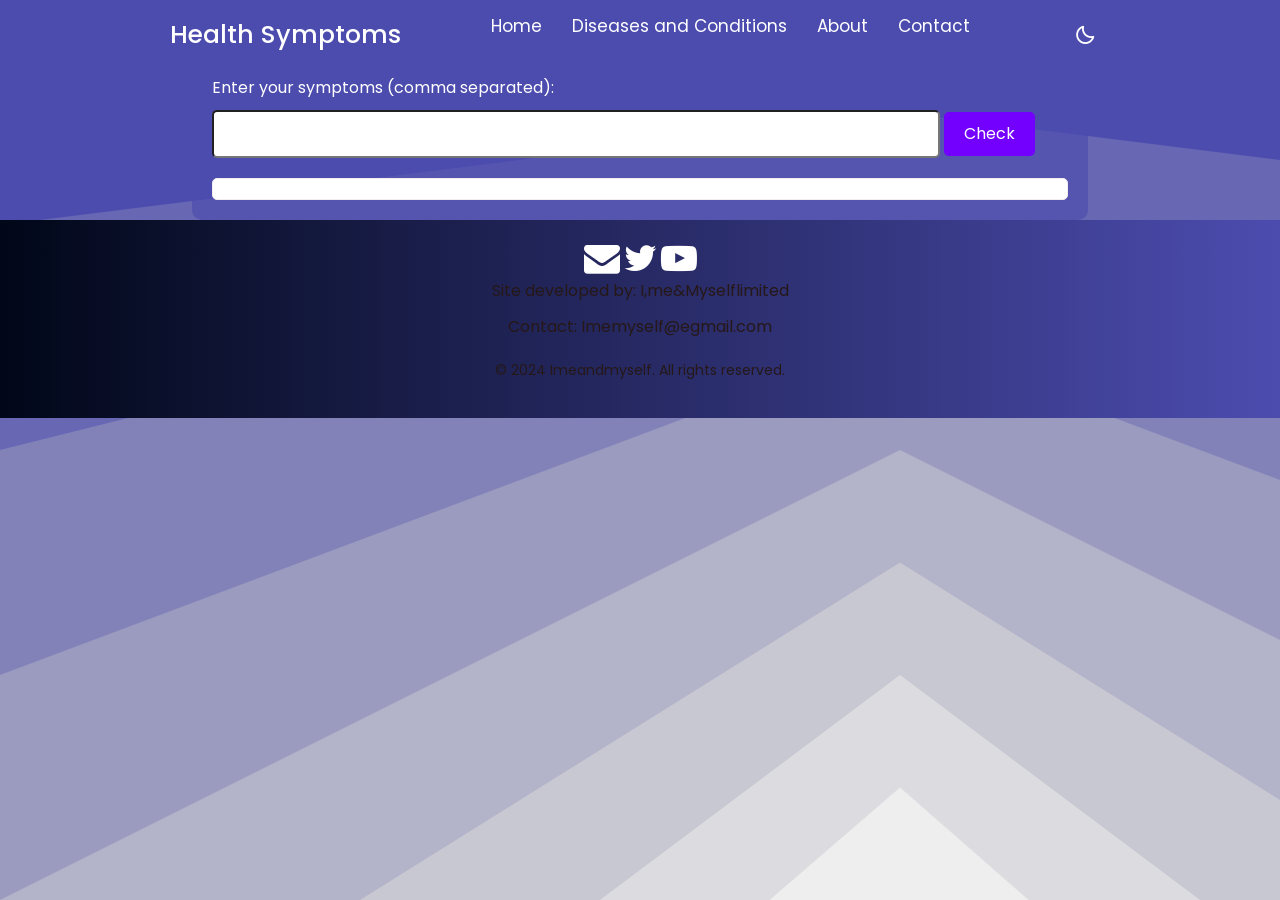
<file: Symptomschecker.html>
<!DOCTYPE html>
<html lang="en">
<head>
  <meta charset="UTF-8">
  <meta name="viewport" content="width=device-width, initial-scale=1.0">
  <title>Symptom Checker</title>
  <link rel="stylesheet" href="https://stackpath.bootstrapcdn.com/bootstrap/4.5.2/css/bootstrap.min.css">
  <link rel="stylesheet" href="design.css">
  <link rel="stylesheet" href="home.css">
  <link rel="stylesheet" href="https://cdnjs.cloudflare.com/ajax/libs/font-awesome/4.7.0/css/font-awesome.min.css">
  <link href='https://unpkg.com/boxicons@2.1.1/css/boxicons.min.css' rel='stylesheet'>

  <style>
    
    body {
    background-color: #4C4CAF;
background-image: url("data:image/svg+xml,%3Csvg xmlns='http://www.w3.org/2000/svg' width='100%25' height='100%25' viewBox='0 0 1600 800'%3E%3Cg %3E%3Cpolygon fill='%236767b4' points='800 100 0 200 0 800 1600 800 1600 200'/%3E%3Cpolygon fill='%238282b9' points='800 200 0 400 0 800 1600 800 1600 400'/%3E%3Cpolygon fill='%239b9bc0' points='800 300 0 600 0 800 1600 800 1600 600'/%3E%3Cpolygon fill='%23b3b3c9' points='1600 800 800 400 0 800'/%3E%3Cpolygon fill='%23c8c8d3' points='1280 800 800 500 320 800'/%3E%3Cpolygon fill='%23dcdce0' points='533.3 800 1066.7 800 800 600'/%3E%3Cpolygon fill='%23EEE' points='684.1 800 914.3 800 800 700'/%3E%3C/g%3E%3C/svg%3E");
background-attachment: fixed;
background-size: cover;
    }
  

    
        :root {
    --primary-color: #007bff; /* Default blue color */
    --secondary-color: #261818; /* Default dark gray color */
    --background-light: #6c6cf498; /* Default light blue background */
    --box-shadow-color: rgba(39, 42, 192, 0.942); /* Default box shadow color */
  }

  body.dark {
    background-color: #000000;
background-image: url("data:image/svg+xml,%3Csvg xmlns='http://www.w3.org/2000/svg' width='100%25' height='100%25' viewBox='0 0 1600 800'%3E%3Cg %3E%3Cpolygon fill='%23222222' points='800 100 0 200 0 800 1600 800 1600 200'/%3E%3Cpolygon fill='%23444444' points='800 200 0 400 0 800 1600 800 1600 400'/%3E%3Cpolygon fill='%23666666' points='800 300 0 600 0 800 1600 800 1600 600'/%3E%3Cpolygon fill='%23888888' points='1600 800 800 400 0 800'/%3E%3Cpolygon fill='%23aaaaaa' points='1280 800 800 500 320 800'/%3E%3Cpolygon fill='%23cccccc' points='533.3 800 1066.7 800 800 600'/%3E%3Cpolygon fill='%23EEE' points='684.1 800 914.3 800 800 700'/%3E%3C/g%3E%3C/svg%3E");
background-attachment: fixed;
background-size: cover;
    --primary-color: #BB86FC; /* Adjust primary color for dark mode */
    --secondary-color: #998c8c; /* Adjust secondary color for dark mode */
    --background-light: #2c272e; /* Adjust background color for dark mode */
    --box-shadow-color: rgba(215, 207, 226, 0.971); /* Adjust box shadow color for dark mode */
   
  }

    .container-fluid {
      background-color: #4c4cafa9; /* Semi-transparent background color */
      padding: 20px;
      max-width: 70%;
      border-radius: 10px; /* Rounded corners */
    }

    h1 {
      text-align: center;
      color: #fff; /* White text color */
    }

    form {
      margin-bottom: 20px;
    }

    label {
      display: block;
      margin-bottom: 10px;
      color: #fff; /* White text color */
    }

    input[type="text"] {
      border-radius: 5px;
      width: 85%;
      padding: 10px;
      font-size: 16px;
      transition: all 0.3s ease-in-out;
    }

    input[type="text"]:focus {
      border-color: #7300ff;
      box-shadow: 0 0 10px rgba(115, 0, 255, 0.5);
    }

    button {
      padding: 10px 20px;
      font-size: 16px;
      background-color: #7300ff;
      color: #fff;
      border: none;
      border-radius: 5px;
      cursor: pointer;
      transition: background-color 0.3s ease-in-out, transform 0.3s ease-in-out;
    }

    button:hover {
      background-color: #0056b3;
      transform: scale(1.05);
    }

    #result {
      margin-top: 20px;
      padding: 10px;
      border: 1px solid #f4eded;
      border-radius: 5px;
      animation: fadeIn 0.5s ease-in-out;
      background-color: #ffffff; /* White background color for results */
    }

    th, td {
      border: 1px solid #ccc;
      padding: 8px;
      transition: background-color 0.3s ease-in-out;
    }

    th {
      background-color: #f2f2f2;
    }

    td a {
      color: #007bff;
      text-decoration: none;
      transition: color 0.3s ease-in-out;
    }

    td a:hover {
      color: #0056b3;
    }

    table {
      width: 100%;
      border-collapse: collapse;
      animation: fadeIn 1s ease-in-out;
    }

    @keyframes fadeIn {
      from {
        opacity: 0;
      }
      to {
        opacity: 1;
      }
    }
  </style>
</head>
<body>
    <script src="home.js" defer></script>
    <nav>
        <div class="nav-bar">
            <i class='bx bx-menu sidebarOpen'></i>
            <span class="logo navLogo"><a href="#">Health Symptoms</a></span>

            <div class="menu">
                <div class="logo-toggle">
                    <span class="logo"><a href="#">Health Symptoms</a></span>
                    <i class='bx bx-x sidebarClose'></i>
                </div>

                <ul class="nav-links">
                    <li><a href="home.html">Home</a></li>
                    <li><a href="Diseases and Conditions.html">Diseases and Conditions</a></li>
                    <li><a href="about.html">About</a></li>
                    <li><a href="contact.html">Contact</a></li>
                </ul>

            </div>

            <div class="darkLight-searchBox">
                <div class="dark-light">
                    <i class='bx bx-moon moon'></i>
                    <i class='bx bx-sun sun'></i>
                </div>
            </div>
        </div>

    </nav>
    <div class="container-fluid">
        <h1>Symptom Checker</h1>
        <form id="symptomForm">
          <label for="symptom">Enter your symptoms (comma separated):</label>
          <input type="text" id="symptom" required>
          <button type="submit">Check</button>
        </form>
        <div id="result"></div>
      </div>
    

  <script >

    document.getElementById('symptomForm').addEventListener('submit', function(event) {
        event.preventDefault();
        
        fetch('data.json')
            .then(response => response.json())
            .then(data => {
                const diseases = data.diseases;
                const enteredSymptoms = document.getElementById('symptom').value.toLowerCase().split(',');
                const resultDiv = document.getElementById('result');
                resultDiv.innerHTML = ''; // Clear previous results

                const matchingDiseases = diseases.filter(disease => {
                    return enteredSymptoms.every(enteredSymptom => {
                        return disease.symptoms.some(symptom => symptom.toLowerCase().includes(enteredSymptom.trim()));
                    });
                });

                if (matchingDiseases.length > 0) {
                    const table = document.createElement('table');
                    table.style.width = '100%';
                    table.style.borderCollapse = 'collapse';

                    const headerRow = document.createElement('tr');
                    headerRow.innerHTML = `
                        <th style="border: 1px solid #ccc; padding: 8px;">Sr No.</th>
                        <th style="border: 1px solid #ccc; padding: 8px;">Disease</th>
                        <th style="border: 1px solid #ccc; padding: 8px;">Symptoms</th>
                    `;
                    table.appendChild(headerRow);

                    matchingDiseases.forEach((disease, index) => {
                        const row = document.createElement('tr');
                        row.innerHTML = `
                            <td style="border: 1px solid #ccc; padding: 8px; text-align: center;">${index + 1}</td>
                            <td style="border: 1px solid #ccc; padding: 8px;">
                                <a href="${disease.link}" target="_blank" style="color: #007bff; text-decoration: none;">
                                    ${disease.name}
                                </a>
                            </td>
                            <td style="border: 1px solid #ccc; padding: 8px;">
                                <ul style="padding-left: 20px; margin: 0;">
                                    ${disease.symptoms.map(symptom => `<li>${symptom}</li>`).join('')}
                                </ul>
                            </td>
                        `;
                        table.appendChild(row);
                    });

                    resultDiv.appendChild(table);
                } else {
                    resultDiv.textContent = "No matching diseases found.";
                }
            })
            .catch(error => console.error('Error loading JSON:', error));
    });
 
  </script>
      <footer>
        <div class="social-icons">
            <i class="fa fa-envelope" style="font-size:36px"></i>
            <i class="fa fa-twitter" style="font-size:36px"></i>
            <i class="fa fa-youtube-play" style="font-size:36px"></i>
        </div>
        <div class="developer-info">
            <p>Site developed by: I,me&Myselflimited</p>
            <p>Contact: Imemyself@egmail.com</p>
        </div>

        <div class="copyright">
            <p>&copy; 2024 Imeandmyself. All rights reserved.</p>
        </div>
    </footer>
</body>
</html>
</file>
<file: design.css>
/* ===== Google Font Import - Poppins ===== */
@import url('https://fonts.googleapis.com/css2?family=Poppins:wght@300;400;500;600&display=swap');

* {
    margin: 0;
    padding: 0;
    box-sizing: border-box;
    font-family: 'Poppins', sans-serif;
    transition: all 0.4s ease;
}

/* ===== Colours ===== */
:root {
    --body-color: #f7f7f7;
    --nav-color: #4c4caf;
    --side-nav: #010718;
    --text-color: #FFF;
    --search-bar: #F2F2F2;
    --search-text: #173891;
}


    body {
        background-color: #4C4CAF;
    background-image: url("data:image/svg+xml,%3Csvg xmlns='http://www.w3.org/2000/svg' width='100%25' height='100%25' viewBox='0 0 1600 800'%3E%3Cg %3E%3Cpolygon fill='%236767b4' points='800 100 0 200 0 800 1600 800 1600 200'/%3E%3Cpolygon fill='%238282b9' points='800 200 0 400 0 800 1600 800 1600 400'/%3E%3Cpolygon fill='%239b9bc0' points='800 300 0 600 0 800 1600 800 1600 600'/%3E%3Cpolygon fill='%23b3b3c9' points='1600 800 800 400 0 800'/%3E%3Cpolygon fill='%23c8c8d3' points='1280 800 800 500 320 800'/%3E%3Cpolygon fill='%23dcdce0' points='533.3 800 1066.7 800 800 600'/%3E%3Cpolygon fill='%23EEE' points='684.1 800 914.3 800 800 700'/%3E%3C/g%3E%3C/svg%3E");
    background-attachment: fixed;
    background-size: cover;
        }


body.dark {
    background-color: #000000;
    background-image: url("data:image/svg+xml,%3Csvg xmlns='http://www.w3.org/2000/svg' width='100%25' height='100%25' viewBox='0 0 1600 800'%3E%3Cg %3E%3Cpolygon fill='%23222222' points='800 100 0 200 0 800 1600 800 1600 200'/%3E%3Cpolygon fill='%23444444' points='800 200 0 400 0 800 1600 800 1600 400'/%3E%3Cpolygon fill='%23666666' points='800 300 0 600 0 800 1600 800 1600 600'/%3E%3Cpolygon fill='%23888888' points='1600 800 800 400 0 800'/%3E%3Cpolygon fill='%23aaaaaa' points='1280 800 800 500 320 800'/%3E%3Cpolygon fill='%23cccccc' points='533.3 800 1066.7 800 800 600'/%3E%3Cpolygon fill='%23EEE' points='684.1 800 914.3 800 800 700'/%3E%3C/g%3E%3C/svg%3E");
    background-attachment: fixed;
    background-size: cover;
        --primary-color: #BB86FC; /* Adjust primary color for dark mode */
        --secondary-color: #998c8c; /* Adjust secondary color for dark mode */
        --background-light: #2c272e; /* Adjust background color for dark mode */
        --box-shadow-color: rgba(215, 207, 226, 0.971); /* Adjust box shadow color for dark mode */
       
      
    --body-color: #0c1c2c2e;
    --nav-color: #242526;
    --side-nav: #242526;
    --text-color: #CCC;
    --search-bar: #242526;
}

nav {
    position: fixed;
    top: 0;
    left: 0;
    height: 70px;
    width: 100%;
    background-color: var(--nav-color);
    z-index: 100;
}

body.dark nav {
    border: 1px solid #393838;
}

nav .nav-bar {
    position: relative;
    height: 100%;
    max-width: 1000px;
    width: 100%;
    background-color: var(--nav-color);
    margin: 0 auto;
    padding: 0 30px;
    display: flex;
    align-items: center;
    justify-content: space-between;
}

nav .nav-bar .sidebarOpen {
    color: var(--text-color);
    font-size: 25px;
    padding: 5px;
    cursor: pointer;
    display: none;
}

nav .nav-bar .logo a {
    font-size: 25px;
    font-weight: 500;
    color: var(--text-color);
    text-decoration: none;
}

.menu .logo-toggle {
    display: none;
}

.nav-bar .nav-links {
    display: flex;
    align-items: center;
}

.nav-bar .nav-links li {
    margin: 0 5px;
    list-style: none;
}

.nav-links li a {
    position: relative;
    font-size: 17px;
    font-weight: 400;
    color: var(--text-color);
    text-decoration: none;
    padding: 10px;
}

.nav-links li a::before {
    content: '';
    position: absolute;
    left: 50%;
    bottom: 0;
    transform: translateX(-50%);
    height: 6px;
    width: 6px;
    border-radius: 50%;
    background-color: var(--text-color);
    opacity: 0;
    transition: all 0.3s ease;
}

.nav-links li:hover a::before {
    opacity: 1;
}

.darkLight-searchBox {
    display: flex;
    align-items: center;
}

.darkLight-searchBox .dark-light,
.darkLight-searchBox .searchToggle {
    height: 40px;
    width: 40px;
    display: flex;
    align-items: center;
    justify-content: center;
    margin: 0 5px;
}

.dark-light i,
.searchToggle i {
    position: absolute;
    color: var(--text-color);
    font-size: 22px;
    cursor: pointer;
    transition: all 0.3s ease;
}

.dark-light i.sun {
    opacity: 0;
    pointer-events: none;
}

.dark-light.active i.sun {
    opacity: 1;
    pointer-events: auto;
}

.dark-light.active i.moon {
    opacity: 0;
    pointer-events: none;
}

.searchToggle i.cancel {
    opacity: 0;
    pointer-events: none;
}

.searchToggle.active i.cancel {
    opacity: 1;
    pointer-events: auto;
}

.searchToggle.active i.search {
    opacity: 0;
    pointer-events: none;
}

.searchBox {
    position: relative;
}

.searchBox .search-field {
    position: absolute;
    bottom: -85px;
    right: 5px;
    height: 50px;
    width: 300px;
    display: flex;
    align-items: center;
    background-color: var(--nav-color);
    padding: 3px;
    border-radius: 6px;
    box-shadow: 0 5px 5px rgba(0, 0, 0, 0.1);
    opacity: 0;
    pointer-events: none;
    transition: all 0.3s ease;
}

.searchToggle.active ~ .search-field {
    bottom: -74px;
    opacity: 1;
    pointer-events: auto;
}

.search-field::before {
    content: '';
    position: absolute;
    right: 14px;
    top: -4px;
    height: 12px;
    width: 12px;
    background-color: var(--nav-color);
    transform: rotate(-45deg);
    z-index: -1;
}

.search-field input {
    height: 100%;
    width: 100%;
    padding: 0 45px 0 15px;
    outline: none;
    border: none;
    border-radius: 4px;
    font-size: 14px;
    font-weight: 400;
    color: var(--search-text);
    background-color: var(--search-bar);
}

.search-field i {
    position: absolute;
    color: var(--nav-color);
    right: 15px;
    font-size: 22px;
    cursor: pointer;
}

.make button {
    background-color: var(--text-color);
    color: var(--nav-color);
    border: none;
    padding: 10px 20px;
    border-radius: 4px;
    cursor: pointer;
    transition: background-color 0.3s;
}

.make button:hover {
    background-color: #fff;
    color: var(--nav-color);
}

@media (max-width: 790px) {
    nav .nav-bar .sidebarOpen {
        display: block;
    }

    .menu {
        position: fixed;
        height: 100%;
        width: 320px;
        left: -100%;
        top: 0;
        padding: 20px;
        background-color: var(--side-nav);
        z-index: 100;
        transition: all 0.4s ease;
    }

    nav.active .menu {
        left: 0;
    }

    nav.active .nav-bar .navLogo a {
        opacity: 0;
        transition: all 0.3s ease;
    }

    .menu .logo-toggle {
        display: block;
        width: 100%;
        display: flex;
        align-items: center;
        justify-content: space-between;
    }

    .logo-toggle .sidebarClose {
        color: var(--text-color);
        font-size: 24px;
        cursor: pointer;
    }

    .nav-bar .nav-links {
        flex-direction: column;
        padding-top: 30px;
    }

    .nav-links li a {
        display: block;
        margin-top: 20px;
    }
}

.social-icons .icon {
    color: #fff;
    font-size: 24px;
    margin: 0 10px;
    text-decoration: none;
}

.social-icons .icon:hover {
    color: #00aced;
}

.footer-content {
    max-width: 1200px;
    margin: 0 auto;
    display: flex;
    justify-content: space-between;
}

.footer-left,
.footer-right {
    width: 45%;
}

.footer-left h3,
.footer-right h3 {
    margin-bottom: 10px;
}

.footer-left p,
.footer-right p {
    font-size: 14px;
    line-height: 1.6;
}

footer {
    background: linear-gradient(to right, #010718, #4c4caf); /* Adjusted background color */
    color: #fff;
    padding: 20px;

    text-align: center;
    align-items: center;
    
    transition: background 0.5s ease; /* Smooth transition on background change */
}


.social-media {
    margin-bottom: 20px;
    display: flex;
}

.social-icon {
    font-size: 24px;
    color: #eee6e6;
    margin-right: 15px;
    text-decoration: none;
    transition: color 0.3s ease;
}

.social-icon:hover {
    color: #ffcc00;
}

.developer-info p {
    margin-bottom: 10px;
}

.copyright {
    font-size: 14px;
    margin-top: 20px;
}

/* Additional styles for dynamic hover effect */
footer:hover {
    background: linear-gradient(to right, #180b67, rgb(81, 19, 195)); /* Hover background gradient */
}
</file>
<file: home.css>
:root {
    --primary-color: #007bff; /* Default blue color */
    --secondary-color: #261818; /* Default dark gray color */
    --background-light: #6c6cf498; /* Default light blue background */
    --box-shadow-color: rgba(39, 42, 192, 0.942); /* Default box shadow color */
  }

  body.dark {
    --primary-color: #BB86FC; /* Adjust primary color for dark mode */
    --secondary-color: #998c8c; /* Adjust secondary color for dark mode */
    --background-light: #2c272e; /* Adjust background color for dark mode */
    --box-shadow-color: rgba(215, 207, 226, 0.971); /* Adjust box shadow color for dark mode */
   
  }
  
  section {
    background-color: var(--background-light);   
    border-radius: 8px;
    box-shadow: 0 2px 4px var(--box-shadow-color);
    padding: 30px;
    max-width: 50%;
    margin-bottom: 40px;
  }
  
  h2 {
    color: var(--primary-color); /* Use primary color */
    margin-top: 0;
  }
  
  p {
    color: var(--secondary-color); /* Use secondary color */
    line-height: 1.6;
  }
  
  /* CSS for the welcome box */
  .welcome-box {
    background-color: var(--background-light); /* Use background color variable */
    border-radius: 8px;
    box-shadow: 0 2px 4px var(--box-shadow-color);
    padding: 5px;
    margin-top: 90px;
    margin-bottom: 40px;
    margin-left: 10%;
    margin-right: 10%;
    text-align: justify;
  }
  .welcome-box ul {
    list-style: none;
    text-align: center;
    margin-left: 30%;
    padding: 0;
    display: flex;
    gap: 20px;
}

.welcome-box ul li {
  text-align: center;
    position: relative;
}

.welcome-box ul li a {
    display: block;
    padding: 15px 30px;
    background-color: var(--nav-color);
    color: var(--text-color);
    text-decoration: none;
    font-size: 18px;
    font-weight: 500;
    border-radius: 8px;
    transition: background-color 0.3s, transform 0.3s;
}

.welcome-box ul li a:hover {
    background-color: #0056b3;
    transform: translateY(-5px);
}

/* Media queries for responsiveness */
@media (max-width: 600px) {
    .welcome-box ul {
        flex-direction: column;
        gap: 10px;
    }

    .welcome-box ul li a {
        padding: 10px 20px;
        font-size: 16px;
    }
}
  .welcome-box h1 {
    color: var(--primary-color); /* Use primary color */
    margin-bottom: 10px;
    font-size: 28px; /* Adjust the font size as needed */
  }
  
  .welcome-box p {
    color: var(--secondary-color); /* Use secondary color */
    font-size: 16px; /* Adjust the font size as needed */
    line-height: 1.6;
    padding: 5px;
  }
  .make_box {
    background-color: rgba(240, 248, 255, 0.399);
    display: flex;
    justify-content: center; /* Align boxes horizontally */
    align-items: center; /* Align boxes vertically */
}

.make_box {
  background-color: aliceblue;
  display: flex;
  justify-content: center; /* Align boxes horizontally */
  align-items: center; /* Align boxes vertically */
}

.make_box_1,
.make_box_2 {
  padding: 20px;
  margin: 20px;
  text-align: justify;
  border-radius: 8px;
  max-width: 50%;
  transition: transform 0.3s ease-in-out, box-shadow 0.3s ease-in-out; /* Include box-shadow in transition */
  box-shadow: 0px 4px 10px rgba(0, 0, 0, 0.756); /* Add shadow */
}

.make_box_1:hover,
.make_box_2:hover {
  transform: scale(1.05); /* Increase size on hover */
  box-shadow: 0px 8px 20px rgba(77, 19, 195, 0.814); /* Increase shadow on hover */
}

.make_box_2 img {
  max-width: 100%;
}

/* Additional styling for make_box_1 */
.make_box_1 {
  background-color: #b9b9c4;
}

/* Additional styling for make_box_2 */
.make_box_2 {
  background-color: #babae6;
}
</file>
